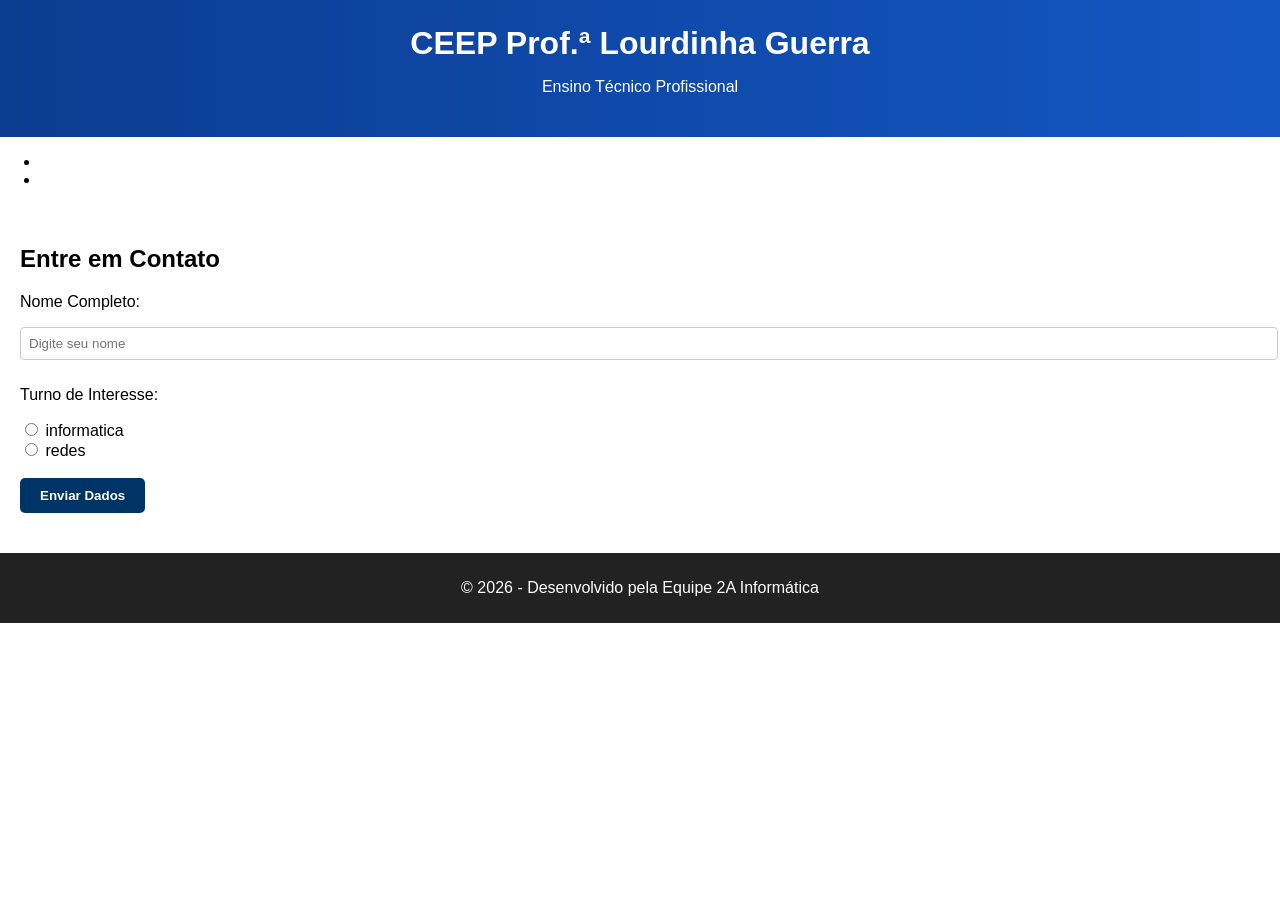
<file: contato.html>
<!DOCTYPE html>
<html lang="pt-br">
<head>
    <meta charset="UTF-8">
    <meta name="viewport" content="width=device-width, initial-scale=1.0">
    <title>Contato - CEEP</title>
    <link rel="stylesheet" href="style.css">
</head>
<body>
    <header>
        <h1>CEEP Prof.ª Lourdinha Guerra</h1>
        <p class="subtitle">Ensino Técnico Profissional</p>
    </header>

    <nav>
        <ul>
            <li><a href="index.html">Início</a></li>
            <li><a href="contato.html">Contato</a></li>
        </ul>
    </nav>

    <main>
        <h2>Entre em Contato</h2>
        <form action="sucesso.html">
            <p>Nome Completo:</p>
            <input type="text" name="nome" placeholder="Digite seu nome" required style="width: 100%; padding: 8px; margin-bottom: 10px; border: 1px solid #ccc; border-radius: 4px;">
            
            <p>Turno de Interesse:</p>
            <input type="radio" name="curso" value="informatica"> informatica<br>
            <input type="radio" name="curso" value="redes"> redes<br><br>

            <button type="submit" style="background-color: #003366; color: white; padding: 10px 20px; border: none; cursor: pointer; border-radius: 5px; font-weight: bold;">
                Enviar Dados
            </button>
        </form>
    </main>

    <footer>
        <p>&copy; 2026 - Desenvolvido pela Equipe 2A Informática</p>
    </footer>
</body>
</html>
</file>
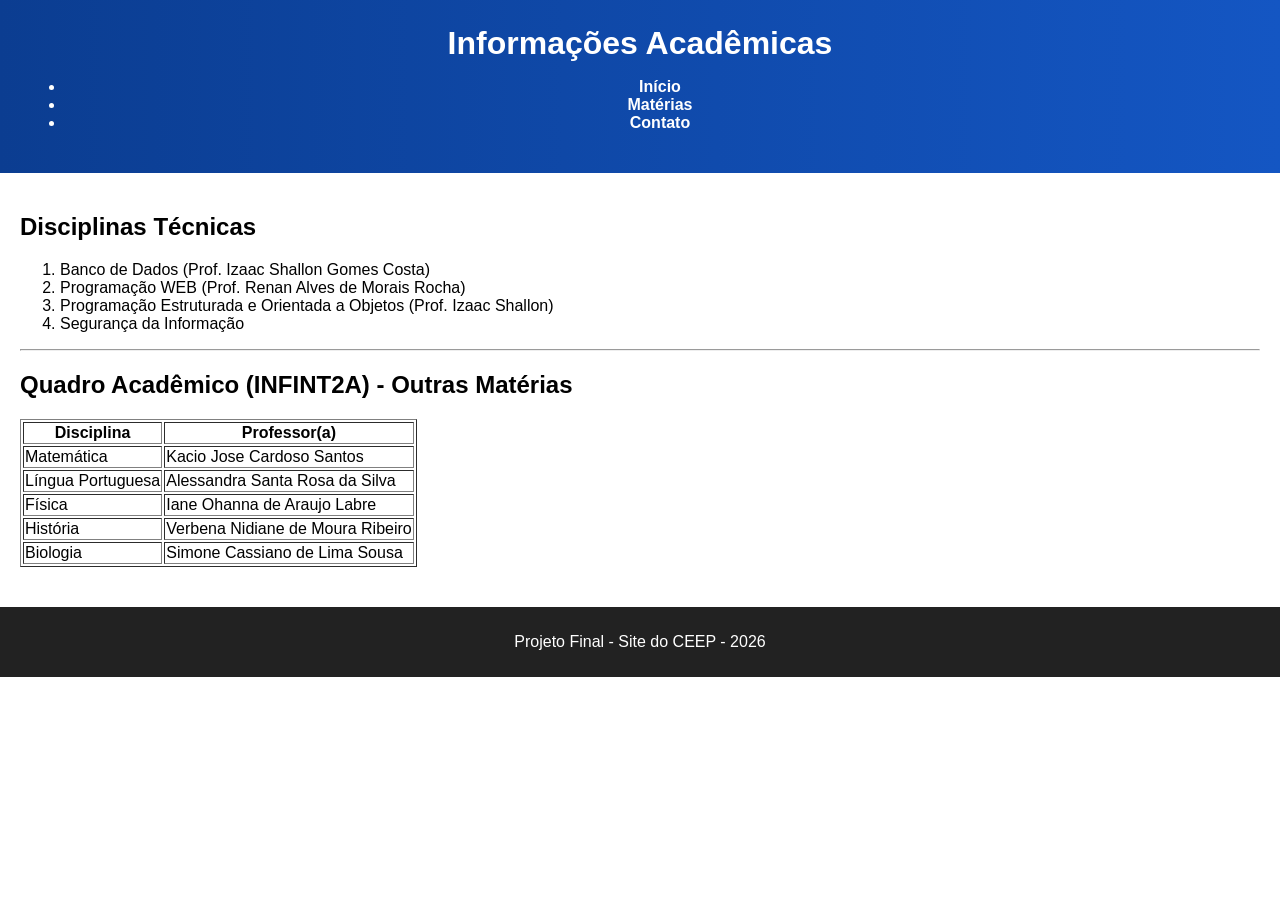
<file: sobre.html>
<!DOCTYPE html>
<html lang="pt-br">
<head>
    <meta charset="UTF-8">
    <meta name="viewport" content="width=device-width, initial-scale=1.0">
    <title>Matérias e Professores - CEEP</title>
    <link rel="stylesheet" href="style.css">
</head>
<body>
    <header>
        <h1>Informações Acadêmicas</h1>
        <nav>
            <ul>
                <li><a href="index.html">Início</a></li>
                <li><a href="sobre.html">Matérias</a></li>
                <li><a href="contato.html">Contato</a></li>
            </ul>
        </nav>
    </header>

    <main>
        <h2>Disciplinas Técnicas</h2>
        <ol>
            <li>Banco de Dados (Prof. Izaac Shallon Gomes Costa)</li>
            <li>Programação WEB (Prof. Renan Alves de Morais Rocha)</li>
            <li>Programação Estruturada e Orientada a Objetos (Prof. Izaac Shallon)</li>
            <li>Segurança da Informação</li>
        </ol>

        <hr>

        <h2>Quadro Acadêmico (INFINT2A) - Outras Matérias</h2>
        <table border="1">
            <thead>
                <tr>
                    <th>Disciplina</th>
                    <th>Professor(a)</th>
                </tr>
            </thead>
            <tbody>
                <tr><td>Matemática</td><td>Kacio Jose Cardoso Santos</td></tr>
                <tr><td>Língua Portuguesa</td><td>Alessandra Santa Rosa da Silva</td></tr>
                <tr><td>Física</td><td>Iane Ohanna de Araujo Labre</td></tr>
                <tr><td>História</td><td>Verbena Nidiane de Moura Ribeiro</td></tr>
                <tr><td>Biologia</td><td>Simone Cassiano de Lima Sousa</td></tr>
            </tbody>
        </table>
    </main>

    <footer>
        <p>Projeto Final - Site do CEEP - 2026</p>
    </footer>
</body>
</html>
</file>
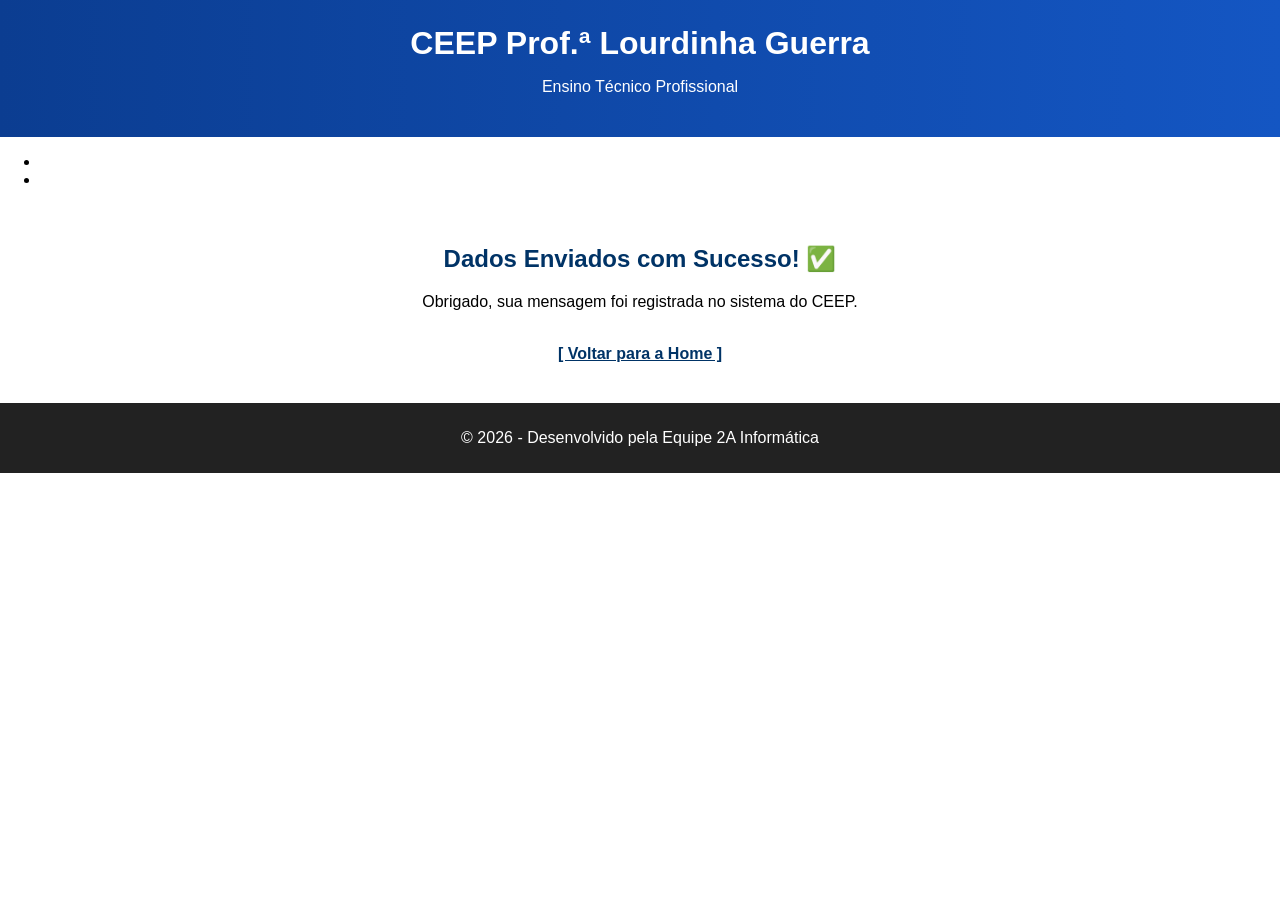
<file: sucesso.html>
<!DOCTYPE html>
<html lang="pt-br">
<head>
    <meta charset="UTF-8">
    <meta name="viewport" content="width=device-width, initial-scale=1.0">
    <title>Sucesso - CEEP</title>
    <link rel="stylesheet" href="style.css">
</head>
<body>
    <header>
        <h1>CEEP Prof.ª Lourdinha Guerra</h1>
        <p class="subtitle">Ensino Técnico Profissional</p>
    </header>

    <nav>
        <ul>
            <li><a href="index.html">Início</a></li>
            <li><a href="contato.html">Contato</a></li>
        </ul>
    </nav>

    <main style="text-align: center;">
        <h2 style="color: #003366;">Dados Enviados com Sucesso! ✅</h2>
        <p>Obrigado, sua mensagem foi registrada no sistema do CEEP.</p>
        <br>
        <a href="index.html" style="color: #003366; font-weight: bold;">[ Voltar para a Home ]</a>
    </main>

    <footer>
        <p>&copy; 2026 - Desenvolvido pela Equipe 2A Informática</p>
    </footer>
</body>
</html>
</file>
<file: style.css>
body {
    margin: 0;
    font-family: Arial, sans-serif;
}

/* HEADER */
header {
    background: linear-gradient(to right, #0b3d91, #1456c3);
    color: rgb(255, 255, 255);
    text-align: center;
    padding: 25px;
    
}   

header h1 {
    margin: 0;
}

nav {
    margin-top: 10px;
}

nav a {
    color: white;
    text-decoration: none;
    margin: 10px;
    font-weight: bold;
}

nav a:hover {
    text-decoration: underline;
}

/* CONTEÚDO */
main {
    padding: 20px;
}

/* CAIXA BONITA */
.container {
    background: #f4f4f4;
    padding: 20px;
    border-radius: 10px;
    max-width: 600px;
    margin: auto;
}

/* BOTÃO */
button {
    background-color: #0b3d91;
    color: white;
    border: none;
    padding: 10px 15px;
    border-radius: 5px;
    cursor: pointer;
}

button:hover {
    background-color: #092f6b;
}

/* FOOTER */
footer {
    background: #222;
    color: white;
    text-align: center;
    padding: 10px;
    margin-top: 20px;
}
</file>
